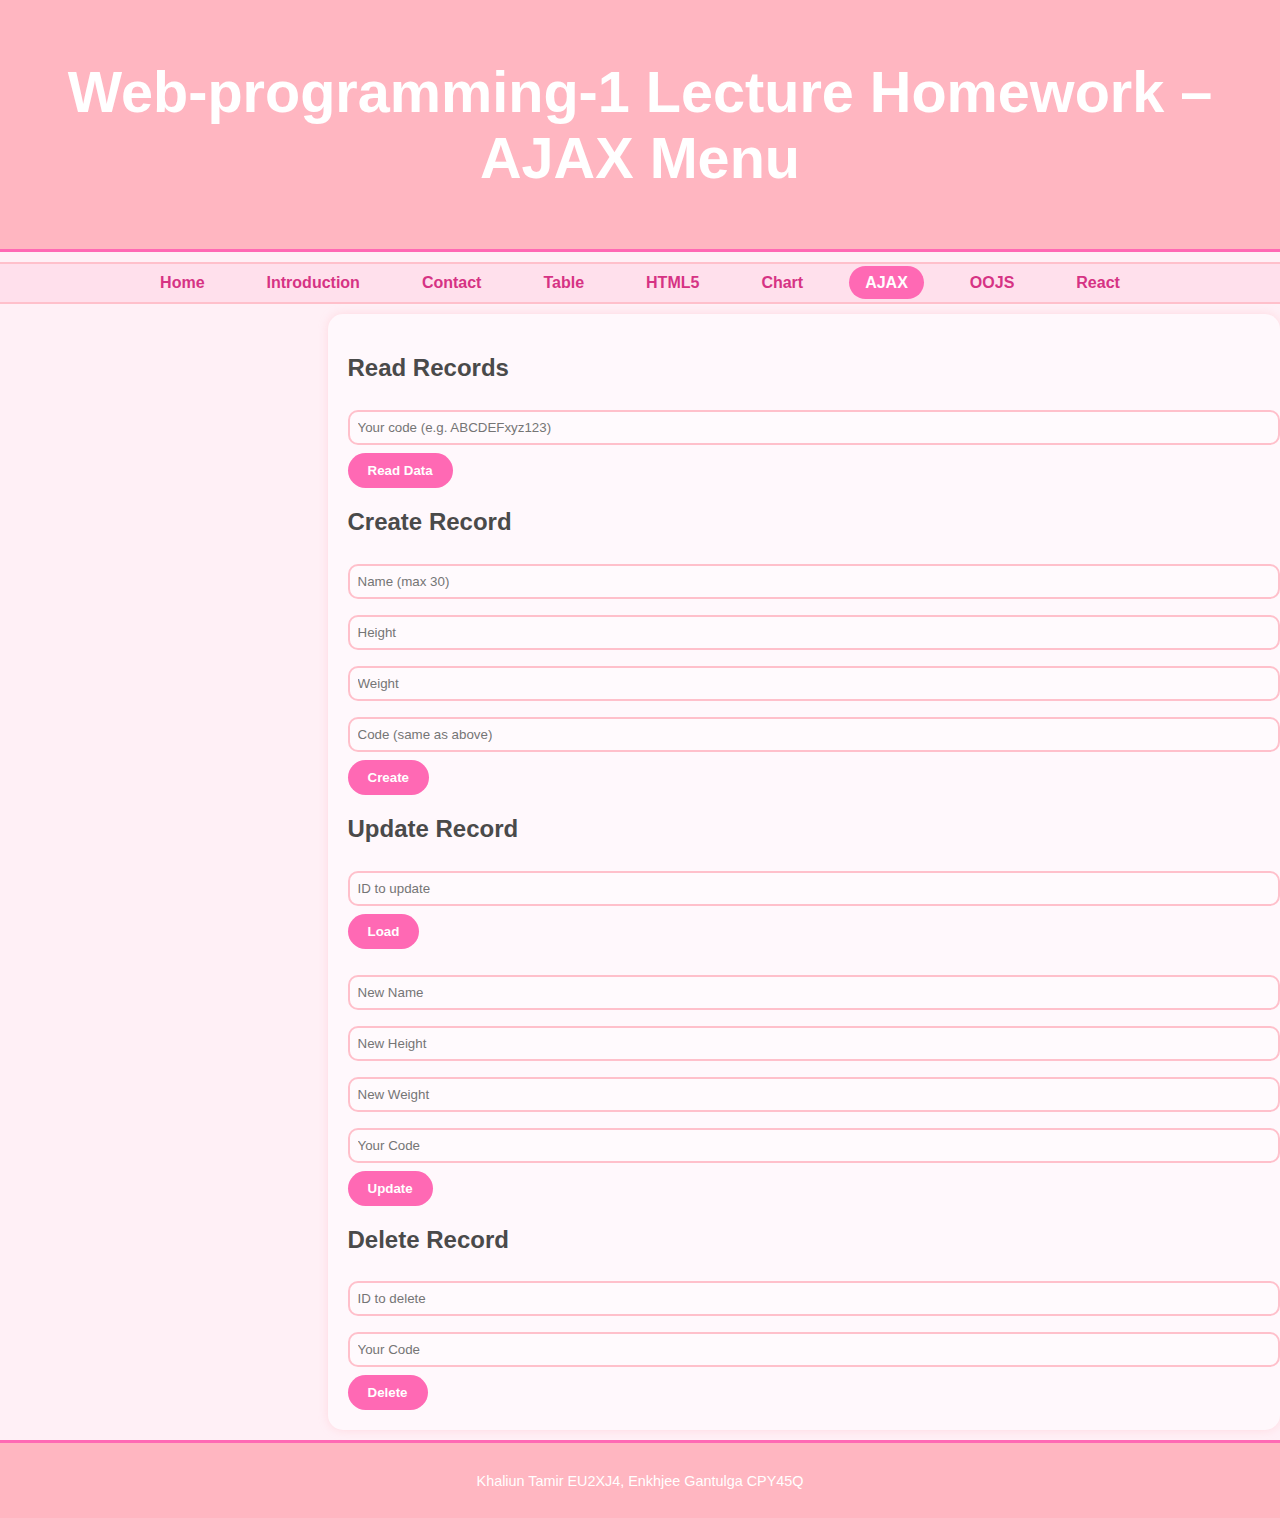
<file: pages/ajax.html>
<!DOCTYPE html>
<html lang="en">
<head>
  <meta charset="UTF-8" />
  <meta name="viewport" content="width=device-width, initial-scale=1.0" />
  <title>AJAX CRUD Homework</title>
  <link rel="stylesheet" href="../style/style.css" />
  <script defer src="../js/ajax.js"></script>
</head>
<body>

  <header><h1>Web-programming-1 Lecture Homework – AJAX Menu</h1></header>
    <nav>
        <ul>
            <li><a href="index.html">Home</a></li>
            <li><a href="introduction.html">Introduction</a></li>
            <li><a href="contact.html">Contact</a></li>
            <li><a href="table.html">Table</a></li>
            <li><a href="html5.html">HTML5</a></li>
            <li><a href="chart.html">Chart</a></li>
            <li><a href="ajax.html" class="active">AJAX</a></li>
            <li><a href="oojs.html">OOJS</a></li>
            <li><a href="react.html">React</a></li>
        </ul>
    </nav>
    <main class="content">
     
    <section>
        <h2>Read Records</h2>
        <input type="text" id="code" placeholder="Your code (e.g. ABCDEFxyz123)" />
        <button onclick="readData()">Read Data</button>
        <div id="readResult"></div>
        <div id="heightStats"></div>
      </section>

      <section>
        <h2>Create Record</h2>
        <input type="text" id="createName" placeholder="Name (max 30)" />
        <input type="text" id="createHeight" placeholder="Height" />
        <input type="text" id="createWeight" placeholder="Weight" />
        <input type="text" id="createCode" placeholder="Code (same as above)" />
        <button onclick="createData()">Create</button>
        <div id="createFeedback"></div>
      </section>
  
     
      <section>
        <h2>Update Record</h2>
        <input type="text" id="updateId" placeholder="ID to update" />
        <button onclick="getDataForId()">Load</button><br><br>
        <input type="text" id="updateName" placeholder="New Name" />
        <input type="text" id="updateHeight" placeholder="New Height" />
        <input type="text" id="updateWeight" placeholder="New Weight" />
        <input type="text" id="updateCode" placeholder="Your Code" />
        <button onclick="updateData()">Update</button>
        <div id="updateFeedback"></div>
      </section>
  
     
      <section>
        <h2>Delete Record</h2>
        <input type="text" id="deleteId" placeholder="ID to delete" />
        <input type="text" id="deleteCode" placeholder="Your Code" />
        <button onclick="deleteData()">Delete</button>
        <div id="deleteFeedback"></div>
      </section>
  
    </main>
  
    <footer>
      <p>Khaliun Tamir EU2XJ4, Enkhjee Gantulga CPY45Q</p>
    </footer>
  
  </body>
  </html>
</file>
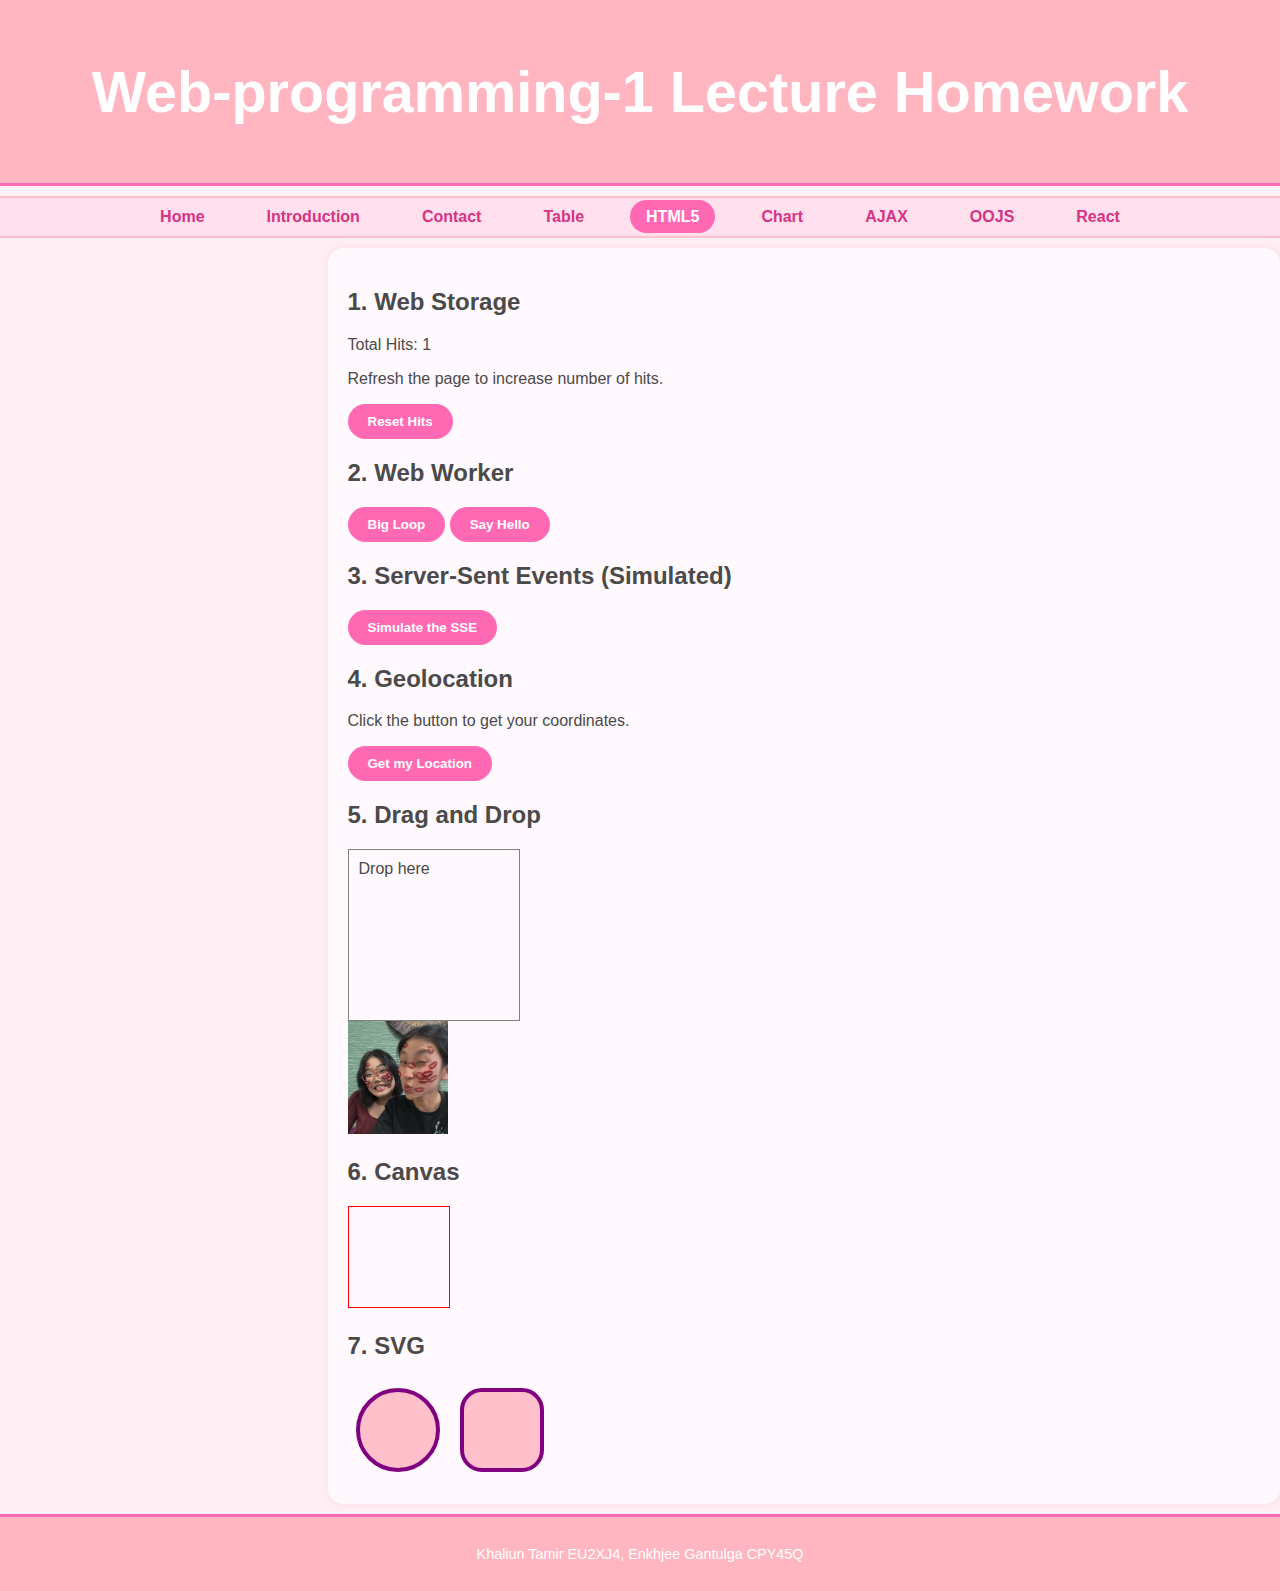
<file: pages/html5.html>
<!DOCTYPE html>
<html lang="en">
<head>
    <meta charset="UTF-8">
    <meta name="viewport" content="width=device-width, initial-scale=1.0">
    <title>HTML5 API Examples</title>
    <link rel="stylesheet" href="../style/style.css">
    <script defer src="../js/html5.js"></script>

</head>
<body>


    <header>
        <h1>Web-programming-1 Lecture Homework</h1>
      </header>

    <nav>
        <ul>
        <li><a href="index.html">Home</a></li>
        <li><a href="introduction.html">Introduction</a></li>
        <li><a href="contact.html">Contact</a></li>
        <li><a href="table.html">Table</a></li>
        <li><a href="html5.html" class="active">HTML5</a></li>
        <li><a href="chart.html">Chart</a></li>
        <li><a href="ajax.html">AJAX</a></li>
        <li><a href="oojs.html">OOJS</a></li>
        <li><a href="react.html">React</a></li>
        </ul>
    </nav>


  <div class="content">

 
  <section>
    <h2>1. Web Storage</h2>
    <p id="localResult"></p>
    <p>Refresh the page to increase number of hits.</p>
    <button onclick="resetLocalStorage()">Reset Hits</button>
  </section>
  
 
  <section>
    <h2>2. Web Worker</h2>
    <button onclick="bigLoop()">Big Loop</button>
    <button onclick="sayHello()">Say Hello</button>
  </section>
  
 
  <section>
    <h2>3. Server-Sent Events (Simulated)</h2>
    <button onclick="simulateSSE()">Simulate the SSE</button>
    <div id="sseResult"></div>
  </section>

 
 
  <section>
    <h2>4. Geolocation</h2>
    <p>Click the button to get your coordinates.</p>
    <button onclick="getLocation()">Get my Location</button>
    <p id="geoResult"></p>
  </section>
  

  <section>
    <h2>5. Drag and Drop</h2>
  
    <div id="dropZone"
         ondrop="drop(event)"
         ondragover="allowDrop(event)"
         style="width:150px;height:150px;border:1px solid gray;padding:10px;">
      Drop here
    </div>
  
    <img src="/images/try.png"
         id="drag1"
         draggable="true"
         ondragstart="drag(event)"
         width="100">
  </section>
  

    <h2>6. Canvas</h2>
  <style>
    #mycanvas{border:1px solid red;}
    </style>
    <body>
        <canvas id="mycanvas" width="100" height="100"></canvas>
        </body>

 
    <section>
        <h2>7. SVG</h2>
       
        <svg width="100" height="100">
          <circle cx="50" cy="50" r="40" fill="pink" stroke="purple" stroke-width="4" />
        </svg>
   
        <svg width="100" height="100">
          <rect x="10" y="10" width="80" height="80" rx="20" ry="20"
                fill="pink" stroke="purple" stroke-width="4" />
        </svg>
      </section>

    </div>

    <footer>
      <p>Khaliun Tamir EU2XJ4, Enkhjee Gantulga CPY45Q</p>
    </footer>
  
      
  
</body>
</html>
</file>
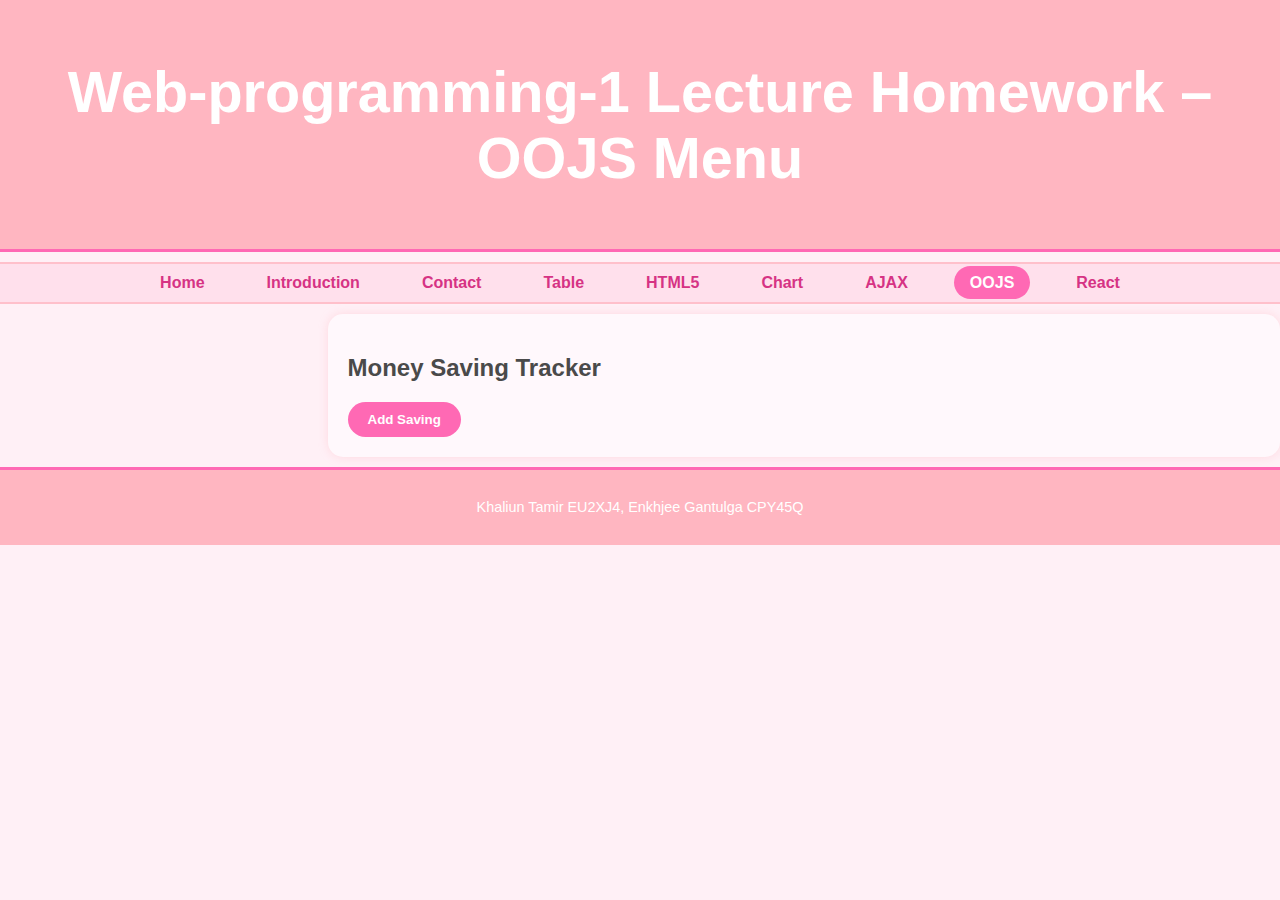
<file: pages/oojs.html>
<!DOCTYPE html>
<html lang="en">
<head>
  <meta charset="UTF-8">
              <meta name="viewport" content="width=device-width, initial-scale=1.0">
              <title>Money Saving Tracker – OOJS</title>
  <link rel="stylesheet" href="../style/style.css" />
  <script defer src="../js/oojs.js"></script>
</head>
<body>

  <header>
    <h1>Web-programming-1 Lecture Homework – OOJS Menu</h1>
  </header>

  <nav>
    <ul>
            <li><a href="index.html">Home</a></li>
            <li><a href="introduction.html">Introduction</a></li>
            <li><a href="contact.html">Contact</a></li>
            <li><a href="table.html">Table</a></li>
            <li><a href="html5.html">HTML5</a></li>
            <li><a href="chart.html">Chart</a></li>
            <li><a href="ajax.html">AJAX</a></li>
            <li><a href="oojs.html" class="active">OOJS</a></li>
            <li><a href="react.html">React</a></li>

    </ul>
  </nav>

  <main class="content">
    <h2>Money Saving Tracker</h2>
    <button onclick="addSaving()">Add Saving</button>
  </main>

  <footer>
    <p>Khaliun Tamir EU2XJ4, Enkhjee Gantulga CPY45Q</p>
  </footer>

</body>
</html>
</file>
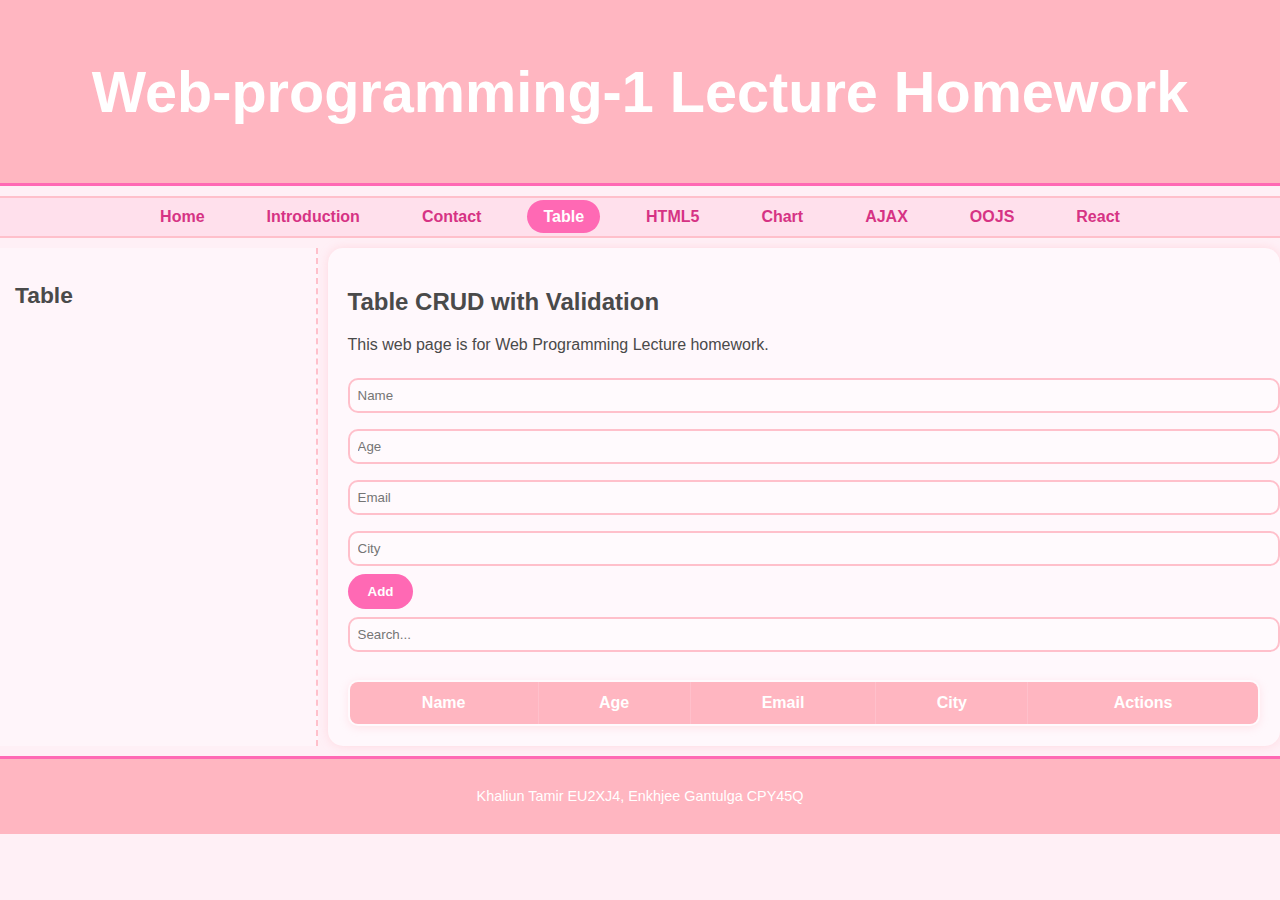
<file: pages/table.html>
<!DOCTYPE html>
<html lang="en">
<head>
    <meta charset="UTF-8">
    <meta name="viewport" content="width=device-width, initial-scale=1.0">
    <title>Web-programming-1 Lecture Homework</title>
    <link rel="stylesheet" href="../style/style.css">
    <script src="../js/main.js" defer></script>
</head>
<body>
    <header>
        <h1>Web-programming-1 Lecture Homework</h1>
    </header>

    <nav>
        <ul>
            <li><a href="index.html">Home</a></li>
            <li><a href="introduction.html">Introduction</a></li>
            <li><a href="contact.html">Contact</a></li>
            <li><a href="table.html" class="active">Table</a></li>
            <li><a href="html5.html">HTML5</a></li>
            <li><a href="chart.html">Chart</a></li>
            <li><a href="ajax.html">AJAX</a></li>
            <li><a href="oojs.html">OOJS</a></li>
            <li><a href="react.html">React</a></li>
        </ul>
    </nav>

    <aside>
        <h2>Table</h2>
    </aside>

    <div class="content">
       
            <h2>Table CRUD with Validation</h2>
            <p>This web page is for Web Programming Lecture homework.</p>
        
            <!-- Form for adding entries -->
            <form id="crudForm">
                <input type="text" id="name" placeholder="Name" required minlength="2" maxlength="30">
                <input type="number" id="age" placeholder="Age" min="1" max="120" required>
                <input type="email" id="email" placeholder="Email" required>
                <input type="text" id="city" placeholder="City" required>
                <button type="submit">Add</button>
            </form>
        
            <input type="text" id="searchInput" placeholder="Search..." />
        
            <table id="dataTable" border="1">
                <thead>
                    <tr>
                        <th onclick="sortTable(0)">Name</th>
                        <th onclick="sortTable(1)">Age</th>
                        <th onclick="sortTable(2)">Email</th>
                        <th onclick="sortTable(3)">City</th>
                        <th>Actions</th>
                    </tr>
                </thead>
                <tbody></tbody>
            </table>
     
        
    </div>

    <footer>
        <p>Khaliun Tamir EU2XJ4, Enkhjee Gantulga CPY45Q</p>
    </footer>
</body>
</html>
</file>
<file: style/style.css>
body {
    font-family: "Segoe UI", Tahoma, Geneva, Verdana, sans-serif;
    margin: 0;
    padding: 0;
    background-color: #fff0f6;
    color: #4a4a4a;
    display: grid;
    grid-template-areas:
        "header header"
        "nav nav"
        "aside content"
        "footer footer";
    grid-template-columns: 1fr 3fr;
    grid-template-rows: auto auto 1fr auto;
    gap: 10px;
}

header {
    grid-area: header;
    background-color: #ffb6c1;
    color: white;
    text-align: center;
    padding: 20px 0;
    font-size: 1.8em;
    border-bottom: 3px solid #ff69b4;
}

nav {
    grid-area: nav;
    background-color: #ffe0ec;
    border-top: 2px solid #ffc0cb;
    border-bottom: 2px solid #ffc0cb;
}

nav ul {
    list-style: none;
    display: flex;
    justify-content: center;
    margin: 0;
    padding: 10px;
}

nav ul li {
    margin: 0 15px;
}

nav ul li a {
    text-decoration: none;
    color: #d63384;
    padding: 8px 16px;
    border-radius: 20px;
    transition: all 0.3s ease;
    font-weight: bold;
}

nav ul li a:hover,
nav ul li a.active {
    background-color: #ff69b4;
    color: white;
}


aside {
    grid-area: aside;
    background-color: #fff5fa;
    padding: 15px;
    border-right: 2px dashed #ffc0cb;
    font-size: 0.95em;
}


.content {
    grid-area: content;
    background-color: #fff8fc;
    padding: 20px;
    border-radius: 15px;
    box-shadow: 0 0 10px rgba(255, 182, 193, 0.4);
}


footer {
    grid-area: footer;
    background-color: #ffb6c1;
    color: white;
    text-align: center;
    padding: 15px;
    font-size: 0.9em;
    border-top: 3px solid #ff69b4;
}


button, input[type="submit"] {
    background-color: #ff69b4;
    color: white;
    border: none;
    padding: 10px 20px;
    border-radius: 20px;
    font-weight: bold;
    cursor: pointer;
    transition: background 0.3s;
}

button:hover, input[type="submit"]:hover {
    background-color: #e754a7;
}

input, textarea, select {
    border: 2px solid #ffc0cb;
    border-radius: 10px;
    padding: 8px;
    width: 100%;
    margin: 8px 0;
    background-color: #fffafd;
}


.gallery img {
    border: 4px solid #ffb6c1;
    border-radius: 15px;
    width: 200px;
    margin: 10px;
}

table {
    width: 100%;
    border-collapse: collapse;
    margin-top: 20px;
    background-color: #fffafd;
    box-shadow: 0 2px 8px rgba(255, 182, 193, 0.3);
    border: 2px solid #ffc0cb;
    border-radius: 10px;
    overflow: hidden;
  }
  
  th, td {
    padding: 12px;
    border-bottom: 1px solid #ffc0cb;
    text-align: center;
  }
  
  th {
    background-color: #ffb6c1;
    color: white;
    cursor: pointer;
    transition: background-color 0.3s ease;
  }
  
  tr:nth-child(even) {
    background-color: #fff0f6;
  }
  
  tr:hover {
    background-color: #ffe0ec;
  }
  
 
  canvas#lineChart {
    margin-top: 30px;
    padding: 20px;
    background-color: #fffafd;
    border-radius: 15px;
    border: 2px dashed #ff69b4;
    box-shadow: 0 0 8px rgba(255, 182, 193, 0.4);
    max-width: 100%;
  }
</file>
